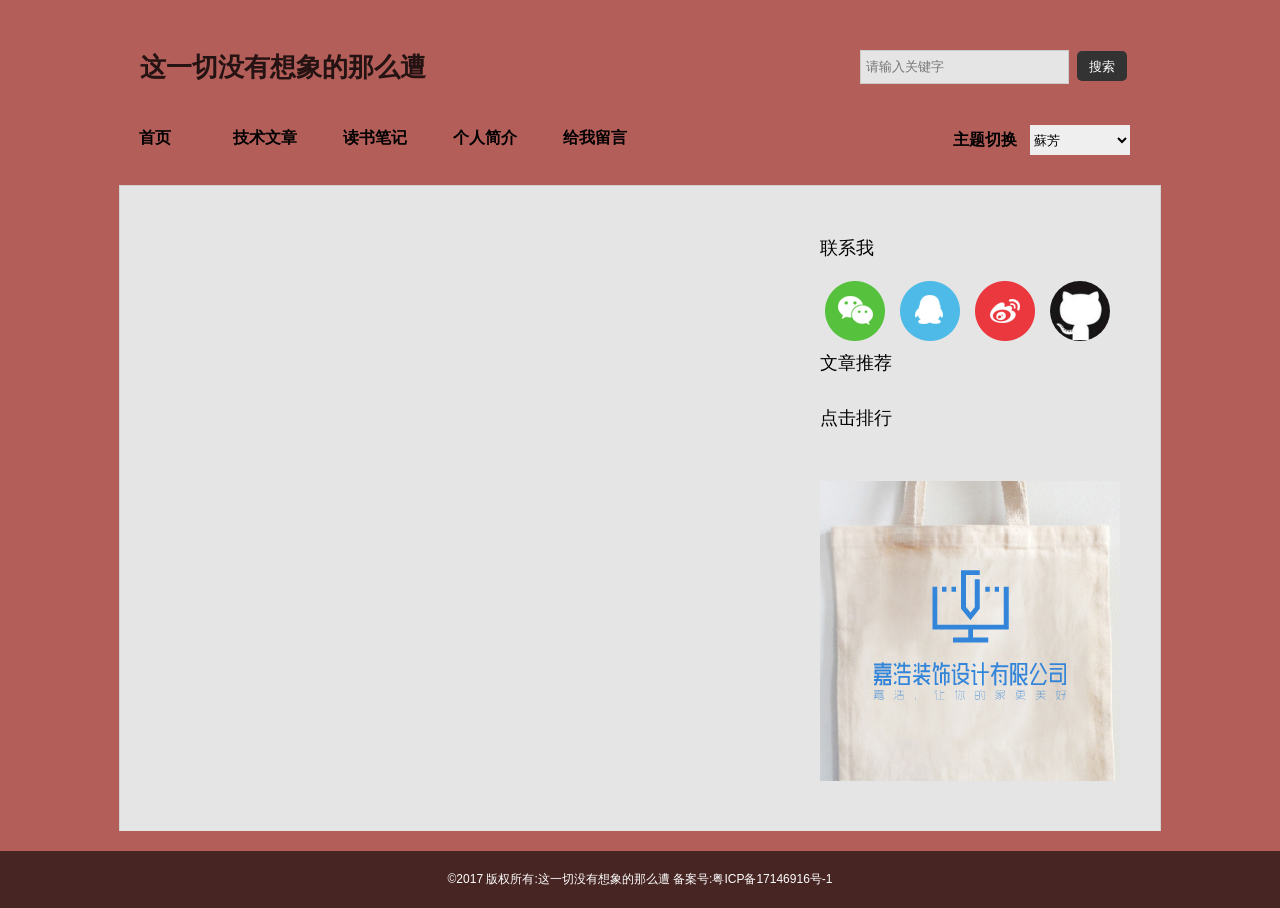
<file: index.html>
<!DOCTYPE html>
<html>
	<head>
		<meta charset="UTF-8">
		<title>Blog</title>
		<link rel="stylesheet" type="text/css" href="css/reset.css"/>
		<link rel="stylesheet" type="text/css" href="css/base.css"/>
		<link rel="stylesheet" type="text/css" href="css/index.css"/>
		<script type="text/javascript" src="js/jquery-3.2.1.js"></script>
		<script src="js/paging.js"></script>
	</head>
	<body>
	  <!--容器-->
	  <div id="wrapper">
	    <!--头部-->
	    <header>
	      <div class="top">
	        <div class="logo fl">这一切没有想象的那么遭</div>
	        <!--搜索框-->
	        <div class="search fr">
	        	<form action="#" method="post" id="search-form">
	        		<input type="text" id="keyword" class="input" placeholder="请输入关键字"/>
	        		<input type="submit" class="submit" value="搜索"/>
	        	</form>
	        </div>
	        <!--清除浮动-->
	        <div class="clear"></div>
	        <!--导航-->
	        <nav>
	          <div class="nav">
	          	<ul class="menu">
	          		<li><a href="javascript:;" onclick="chgPage('home')">首页</a></li>
                <li><a href="javascript:;" onclick="chgPage('article')">技术文章</a></li>
                <li><a href="javascript:;" onclick="chgPage('note')">读书笔记</a></li>
                <li><a href="javascript:;" onclick="chgPage('about')">个人简介</a></li>
                <li><a href="javascript:;" onclick="chgPage('message')">给我留言</a></li>
	          	</ul>
	          	<div class="theme fr">
	          	  <span id="theme-span">主题切换</span>
                <select id="sel">
                  <option value="0">蘇芳</option>
                  <option value="1">枯草</option>
                  <option value="2">石竹</option>
                  <option value="3">錆青磁</option>
                  <option value="4">鳩羽紫</option>
                  <option value="5">遠洲鼠</option>
                  <option value="6">柳煤竹茶</option>
                  <option value="7">落栗</option>
                </select>
              </div>
	          </div>
	        </nav>
	      </div>
	    </header>
	    <!--主体内容-->
	    <section id="content">
	    </section>
	    <!--页底-->
	    <footer>
        <div class="copyright">
          <p>&copy;2017 版权所有:这一切没有想象的那么遭 备案号:粤ICP备17146916号-1</p>
        </div>
      </footer>
		</div>
		<script src="js/index.js"></script>
	</body>
</html>
</file>
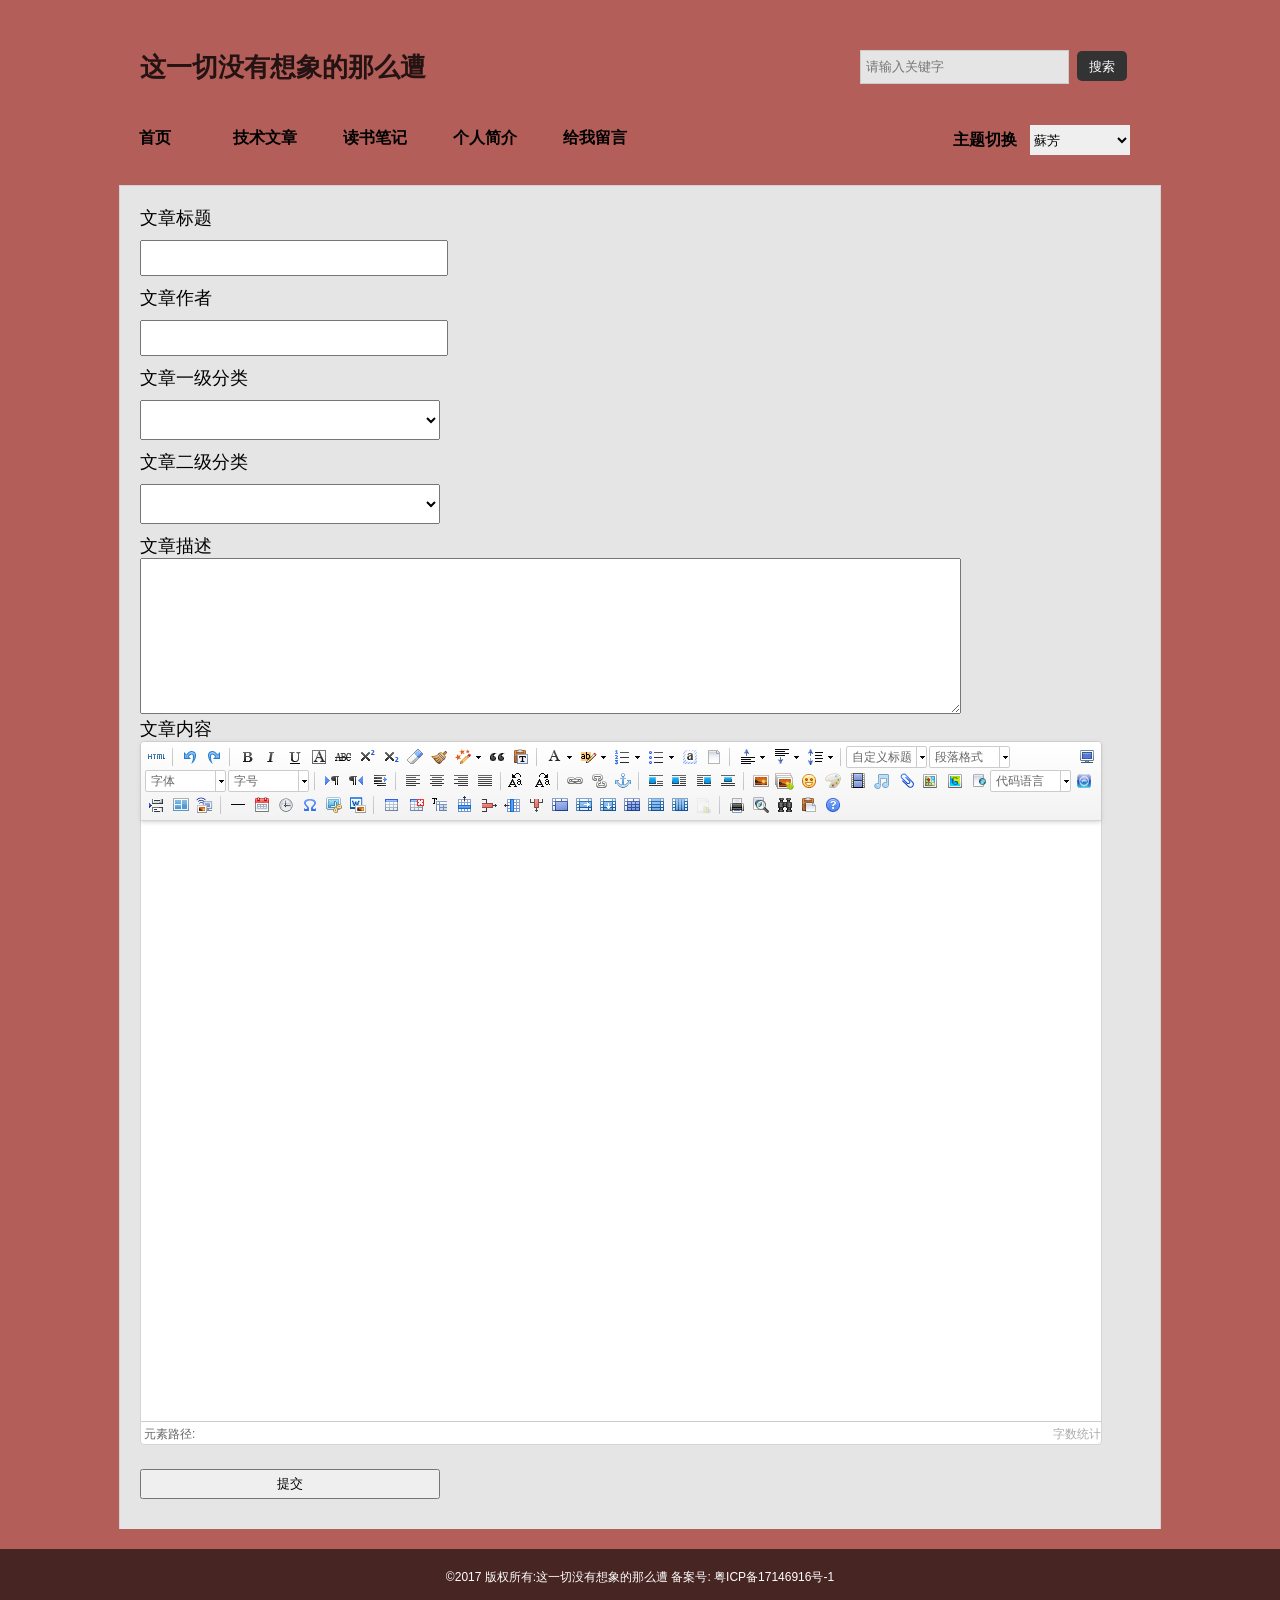
<file: blog.html>
<!DOCTYPE html>
<html>
	<head>
		<meta charset="UTF-8">
		<title>Blog</title>
		<link rel="stylesheet" type="text/css" href="css/reset.css"/>
		<link rel="stylesheet" type="text/css" href="css/base.css"/>
		<link rel="stylesheet" type="text/css" href="css/index.css"/>
		<script type="text/javascript" src="js/jquery-3.2.1.js"></script>
		<style>
			#content>form>h2 {
				color: black;
			}
			#content>form>input {
				width: 300px;
				height: 30px;
				margin: 10px 0;
			}
		</style>
	</head>
	<body>
	  <!--容器-->
	  <div id="wrapper">
	    <!--头部-->
	    <header>
	      <div class="top">
	        <div class="logo fl">这一切没有想象的那么遭</div>
	        <!--搜索框-->
	        <div class="search fr">
	        	<form action="#" method="post" id="search-form">
	        		<input type="text" id="keyword" class="input" placeholder="请输入关键字"/>
	        		<input type="submit" class="submit" value="搜索"/>
	        	</form>
	        </div>
	        <!--清除浮动-->
	        <div class="clear"></div>
	        <!--导航-->
	        <nav>
	          <div class="nav">
	          	<ul class="menu">
	          		<li><a href="javascript:;" onclick="chgPage('home')">首页</a></li>
                <li><a href="javascript:;" onclick="chgPage('article')">技术文章</a></li>
                <li><a href="javascript:;" onclick="chgPage('note')">读书笔记</a></li>
                <li><a href="javascript:;" onclick="chgPage('about')">个人简介</a></li>
                <li><a href="javascript:;" onclick="chgPage('message')">给我留言</a></li>
	          	</ul>
	          	<div class="theme fr">
	          	  <span id="theme-span">主题切换</span>
                <select id="sel">
                  <option value="0">蘇芳</option>
                  <option value="1">枯草</option>
                  <option value="2">石竹</option>
                  <option value="3">錆青磁</option>
                  <option value="4">鳩羽紫</option>
                  <option value="5">遠洲鼠</option>
                  <option value="6">柳煤竹茶</option>
                  <option value="7">落栗</option>
                </select>
              </div>
	          </div>
	        </nav>
	      </div>
	    </header>
	    <!--主体内容-->
	    <section id="content">
				<form action="#" method="post">
            <h2>文章标题</h2><input type="text" id="title" name="title"><span class="title"></span><br/>
            <h2>文章作者</h2><input type="text" id="author" name="author"><span class="author"></span><br/>
						<h2>文章一级分类</h2>
						<select name="type" id="type1" style="width: 300px;height: 40px;margin: 10px 0;">
						</select>
						<br/>
						<h2>文章二级分类</h2>
						<select name="type" id="type2" style="width: 300px;height: 40px;margin: 10px 0;">
						</select>
						<h2>文章描述</h2>
						<textarea id="des" rows='10' cols='100' name="des"></textarea><br/>
						<span class="des"></span>
						<h2>文章内容</h2>
            <script id="container" name="content" type="text/plain"></script>
            <!-- 配置文件 -->
            <script type="text/javascript" src="ueditor.config.js"></script>
            <!-- 编辑器源码文件 -->
            <script type="text/javascript" src="ueditor.all.js"></script>
            <!-- 实例化编辑器 -->
            <script type="text/javascript">
                var ue = UE.getEditor('container',{
                    autoHeightEnabled: true,
                    autoFloatEnabled: true,
										initialFrameHeight:600,
										initialFrameWidth:960
								});
						</script>
						<span class="content"></span><br/>
						<input type="button" id="btn" value="提交"/>
					</form>
	    </section>
	    <!--页底-->
	    
	  <footer>
        <div class="copyright">
          <p>&copy;2017 版权所有:这一切没有想象的那么遭 备案号: 粤ICP备17146916号-1</p>
        </div>
      </footer>
		</div>
		<script src="js/blog.js"></script>
	</body>

</html>
</file>
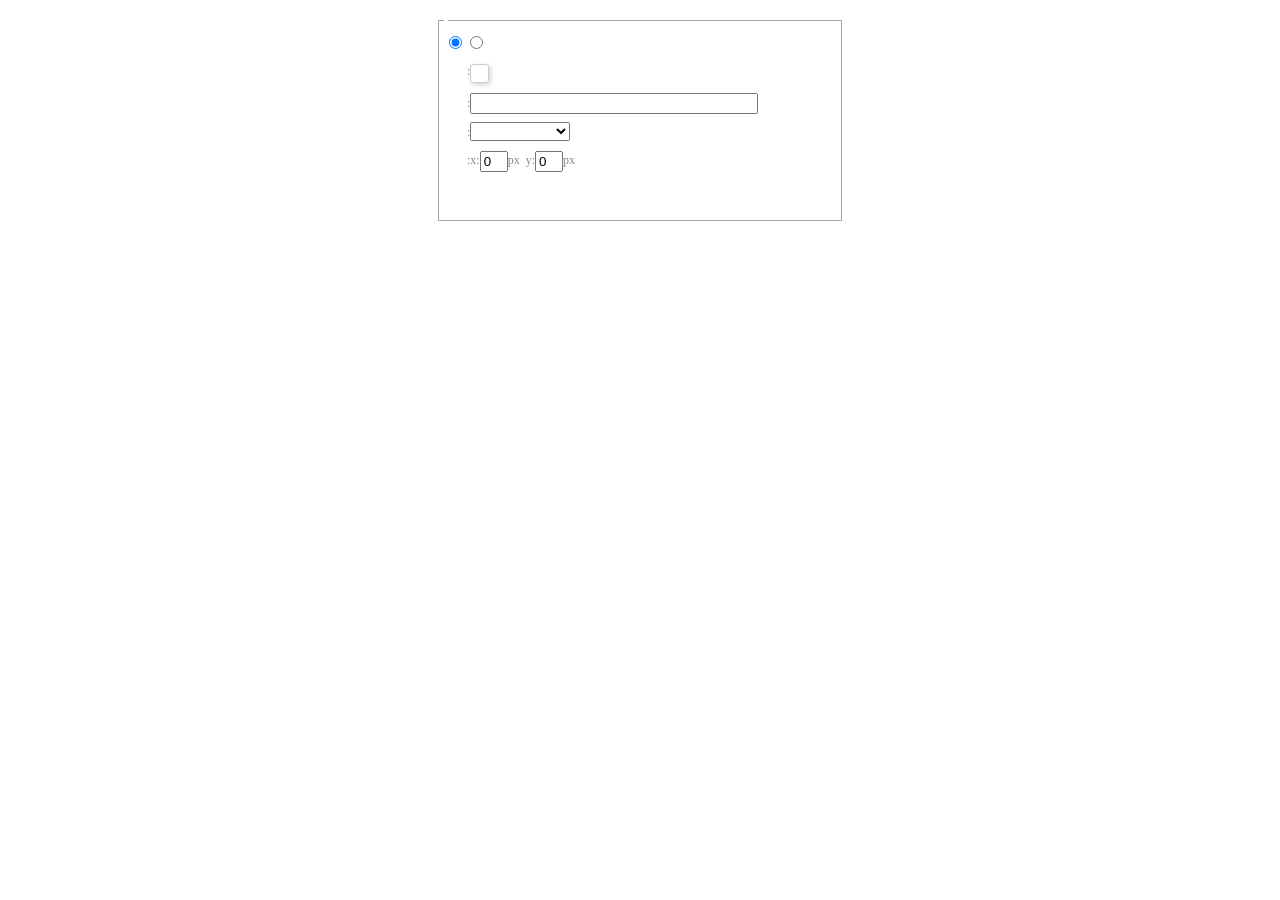
<file: dialogs/background/background.html>
<!DOCTYPE HTML>
<html>
<head>
    <meta http-equiv="Content-Type" content="text/html;charset=utf-8"/>
    <script type="text/javascript" src="../internal.js"></script>
    <link rel="stylesheet" type="text/css" href="background.css">
</head>
<body>
    <div id="bg_container" class="wrapper">
        <div id="tabHeads" class="tabhead">
            <span class="focus" data-content-id="normal"><var id="lang_background_normal"></var></span>
            <span class="" data-content-id="imgManager"><var id="lang_background_local"></var></span>
        </div>
        <div id="tabBodys" class="tabbody">
            <div id="normal" class="panel focus">
                <fieldset class="bgarea">
                    <legend><var id="lang_background_set"></var></legend>
                    <div class="content">
                        <div>
                            <label><input id="nocolorRadio" class="iptradio" type="radio" name="t" value="none" checked="checked"><var id="lang_background_none"></var></label>
                            <label><input id="coloredRadio" class="iptradio" type="radio" name="t" value="color"><var id="lang_background_colored"></var></label>
                        </div>
                        <div class="wrapcolor pl">
                            <div class="color">
                                <var id="lang_background_color"></var>:
                            </div>
                            <div id="colorPicker"></div>
                            <div class="clear"></div>
                        </div>
                        <div class="wrapcolor pl">
                            <label><var id="lang_background_netimg"></var>:</label><input class="txt" type="text" id="url">
                        </div>
                        <div id="alignment" class="alignment">
                            <var id="lang_background_align"></var>:<select id="repeatType">
                                <option value="center"></option>
                                <option value="repeat-x"></option>
                                <option value="repeat-y"></option>
                                <option value="repeat"></option>
                                <option value="self"></option>
                            </select>
                        </div>
                        <div id="custom" >
                            <var id="lang_background_position"></var>:x:<input type="text" size="1" id="x" maxlength="4" value="0">px&nbsp;&nbsp;y:<input type="text" size="1" id="y" maxlength="4" value="0">px
                        </div>
                    </div>
                </fieldset>

            </div>
            <div id="imgManager" class="panel">
                <div id="imageList" style=""></div>
            </div>
        </div>
    </div>
    <script type="text/javascript" src="background.js"></script>
</body>
</html>
</file>
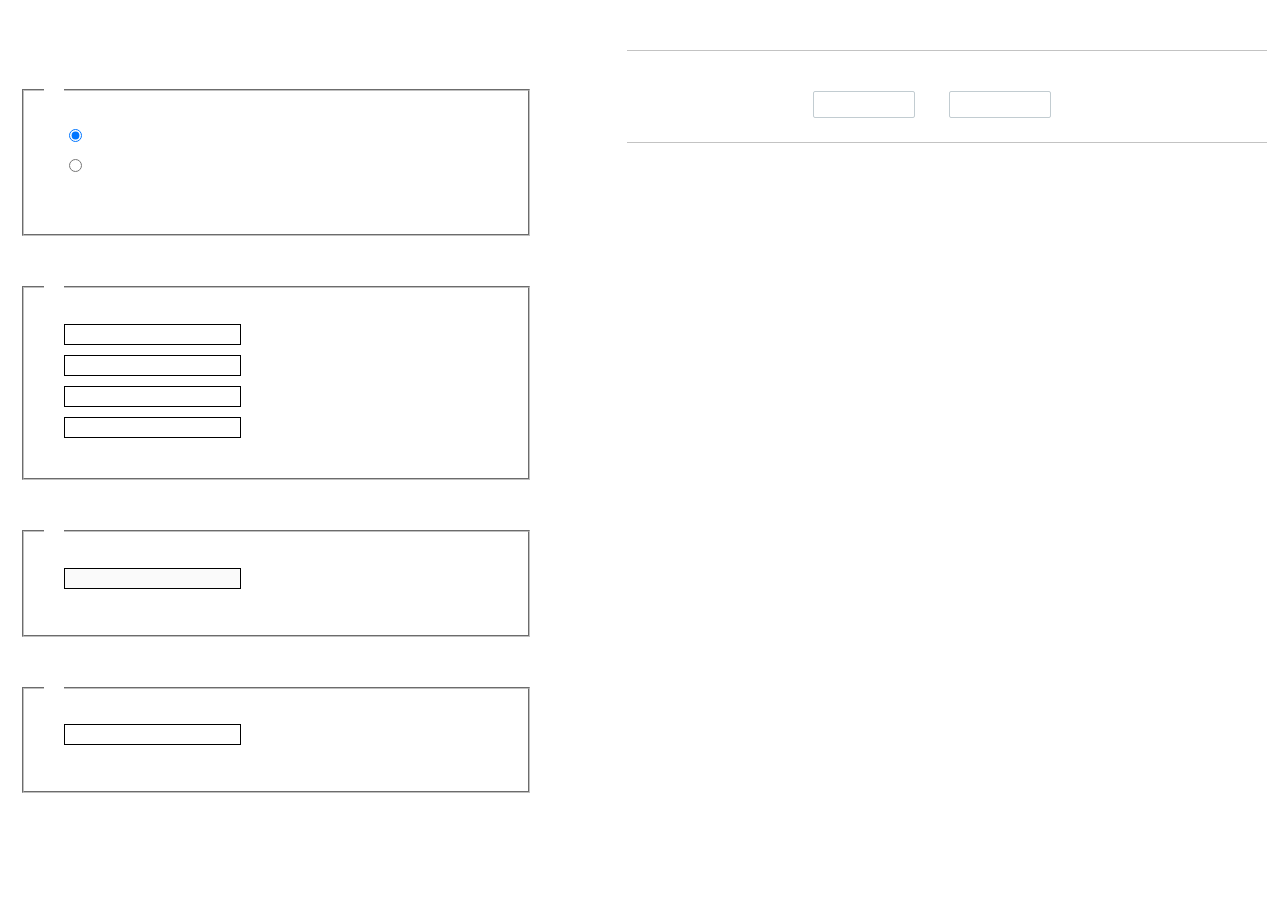
<file: dialogs/charts/charts.html>
<!DOCTYPE html>
<html>
    <head>
        <title>chart</title>
        <meta chartset="utf-8">
        <link rel="stylesheet" type="text/css" href="charts.css">
        <script type="text/javascript" src="../internal.js"></script>
    </head>
    <body>
        <div class="main">
            <div class="table-view">
                <h3><var id="lang_data_source"></var></h3>
                <div id="tableContainer" class="table-container"></div>
                <h3><var id="lang_chart_format"></var></h3>
                <form name="data-form">
                    <div class="charts-format">
                        <fieldset>
                            <legend><var id="lang_data_align"></var></legend>
                            <div class="format-item-container">
                                <label>
                                    <input type="radio" class="format-ctrl not-pie-item" name="charts-format" value="1" checked="checked">
                                    <var id="lang_chart_align_same"></var>
                                </label>
                                <label>
                                    <input type="radio" class="format-ctrl not-pie-item" name="charts-format" value="-1">
                                    <var id="lang_chart_align_reverse"></var>
                                </label>
                                <br>
                            </div>
                        </fieldset>
                        <fieldset>
                            <legend><var id="lang_chart_title"></var></legend>
                            <div class="format-item-container">
                                <label>
                                    <var id="lang_chart_main_title"></var><input type="text" name="title" class="data-item">
                                </label>
                                <label>
                                    <var id="lang_chart_sub_title"></var><input type="text" name="sub-title" class="data-item not-pie-item">
                                </label>
                                <label>
                                    <var id="lang_chart_x_title"></var><input type="text" name="x-title" class="data-item not-pie-item">
                                </label>
                                <label>
                                    <var id="lang_chart_y_title"></var><input type="text" name="y-title" class="data-item not-pie-item">
                                </label>
                            </div>
                        </fieldset>
                        <fieldset>
                            <legend><var id="lang_chart_tip"></var></legend>
                            <div class="format-item-container">
                                <label>
                                    <var id="lang_cahrt_tip_prefix"></var>
                                    <input type="text" id="tipInput" name="tip" class="data-item" disabled="disabled">
                                </label>
                                <p><var id="lang_cahrt_tip_description"></var></p>
                            </div>
                        </fieldset>
                        <fieldset>
                            <legend><var id="lang_chart_data_unit"></var></legend>
                            <div class="format-item-container">
                                <label><var id="lang_chart_data_unit_title"></var><input type="text" name="unit" class="data-item"></label>
                                <p><var id="lang_chart_data_unit_description"></var></p>
                            </div>
                        </fieldset>
                    </div>
                </form>
            </div>
            <div class="charts-view">
                <div id="chartsContainer" class="charts-container"></div>
                <div id="chartsType" class="charts-type">
                    <h3><var id="lang_chart_type"></var></h3>
                    <div class="scroll-view">
                        <div class="scroll-container">
                            <div id="scrollBed" class="scroll-bed"></div>
                        </div>
                        <div id="buttonContainer" class="button-container">
                            <a href="#" data-title="prev"><var id="lang_prev_btn"></var></a>
                            <a href="#" data-title="next"><var id="lang_next_btn"></var></a>
                        </div>
                    </div>
                </div>
            </div>
        </div>
        <script src="../../third-party/jquery-1.10.2.min.js"></script>
        <script src="../../third-party/highcharts/highcharts.js"></script>
        <script src="chart.config.js"></script>
        <script src="charts.js"></script>
    </body>
</html>
</file>
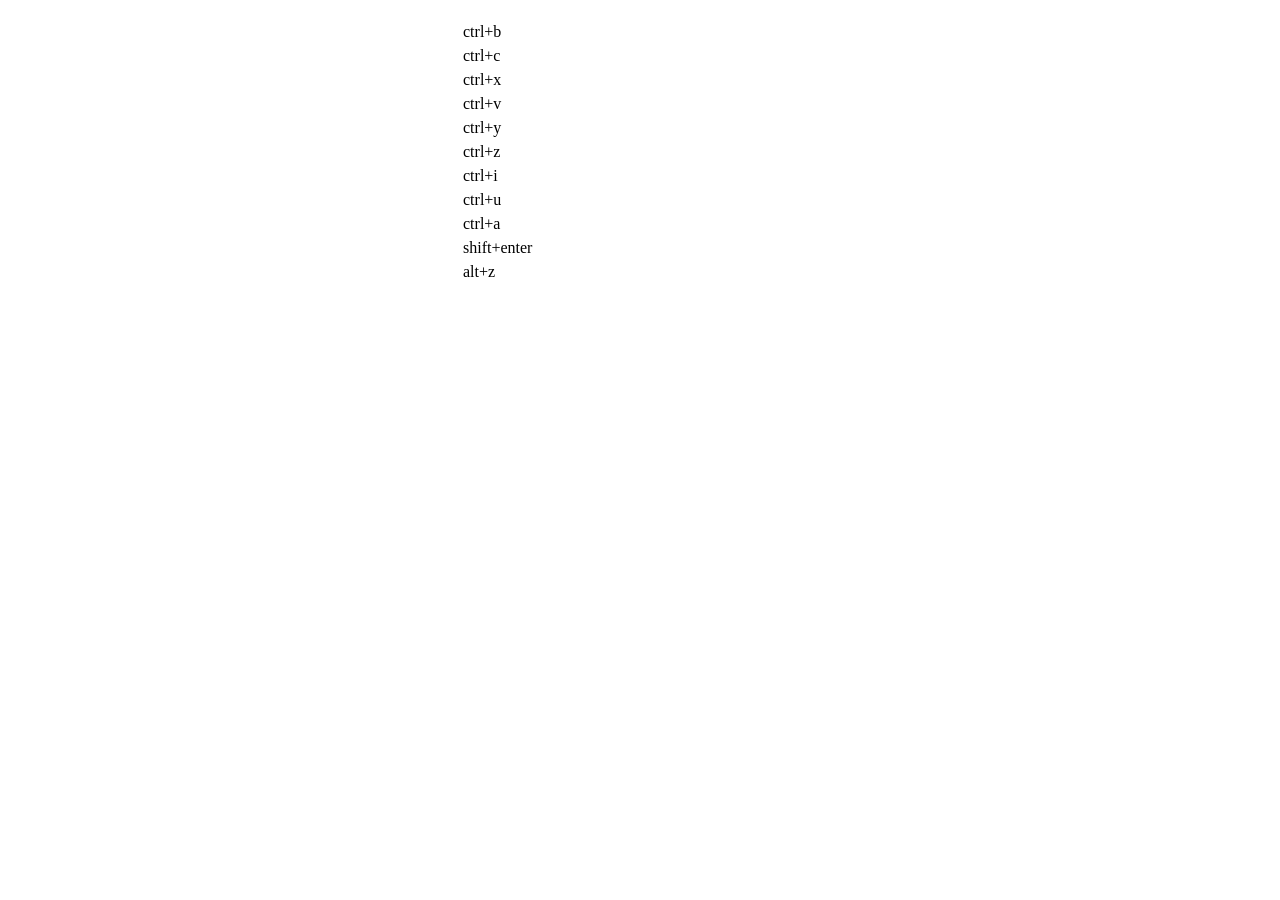
<file: dialogs/help/help.html>
<!DOCTYPE HTML PUBLIC "-//W3C//DTD HTML 4.01 Transitional//EN"
        "http://www.w3.org/TR/html4/loose.dtd">
<html>
<head>
    <title>帮助</title>
    <meta content="text/html; charset=utf-8" http-equiv="Content-Type"/>
    <script type="text/javascript" src="../internal.js"></script>
    <link rel="stylesheet" type="text/css" href="help.css">
</head>
<body>
<div class="wrapper" id="helptab">
    <div id="tabHeads" class="tabhead">
        <span class="focus" tabsrc="about"><var id="lang_input_about"></var></span>
        <span tabsrc="shortcuts"><var id="lang_input_shortcuts"></var></span>
    </div>
    <div id="tabBodys" class="tabbody">
        <div id="about" class="panel">
            <h1>UEditor</h1>
            <p id="version"></p>
            <p><var id="lang_input_introduction"></var></p>
        </div>
        <div id="shortcuts" class="panel">
            <table>
                <thead>
                <tr>
                    <td><var id="lang_Txt_shortcuts"></var></td>
                    <td><var id="lang_Txt_func"></var></td>
                </tr>
                </thead>
                <tbody>
                <tr>
                    <td>ctrl+b</td>
                    <td><var id="lang_Txt_bold"></var></td>
                </tr>
                <tr>
                    <td>ctrl+c</td>
                    <td><var id="lang_Txt_copy"></var></td>
                </tr>
                <tr>
                    <td>ctrl+x</td>
                    <td><var id="lang_Txt_cut"></var></td>
                </tr>
                <tr>
                    <td>ctrl+v</td>
                    <td><var id="lang_Txt_Paste"></var></td>
                </tr>
                <tr>
                    <td>ctrl+y</td>
                    <td><var id="lang_Txt_undo"></var></td>
                </tr>
                <tr>
                    <td>ctrl+z</td>
                    <td><var id="lang_Txt_redo"></var></td>
                </tr>
                <tr>
                    <td>ctrl+i</td>
                    <td><var id="lang_Txt_italic"></var></td>
                </tr>
                <tr>
                    <td>ctrl+u</td>
                    <td><var id="lang_Txt_underline"></var></td>
                </tr>
                <tr>
                    <td>ctrl+a</td>
                    <td><var id="lang_Txt_selectAll"></var></td>
                </tr>
                <tr>
                    <td>shift+enter</td>
                    <td><var id="lang_Txt_visualEnter"></var></td>
                </tr>
                <tr>
                    <td>alt+z</td>
                    <td><var id="lang_Txt_fullscreen"></var></td>
                </tr>
                </tbody>
            </table>
        </div>
    </div>
</div>
<script type="text/javascript" src="help.js"></script>
</body>
</html>
</file>
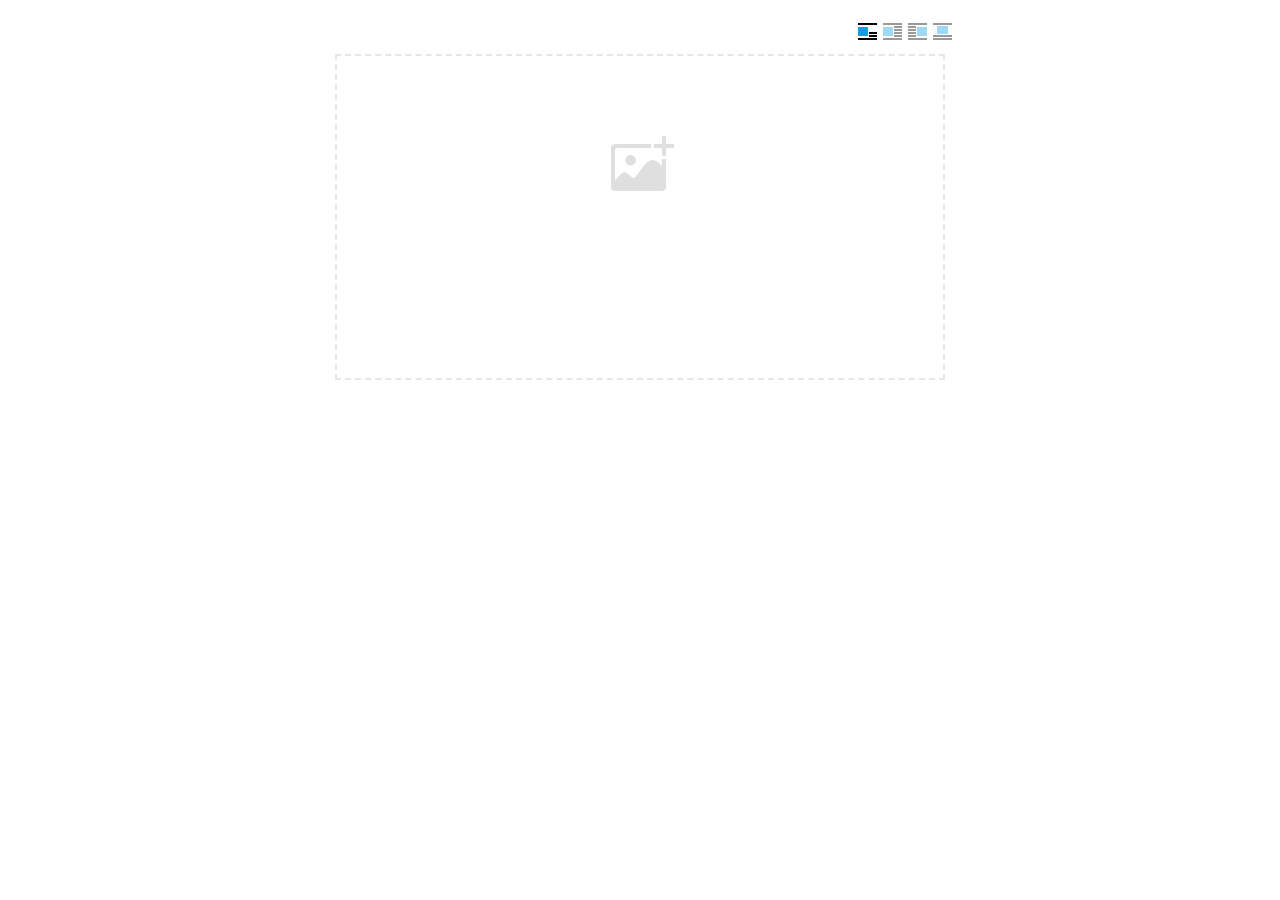
<file: dialogs/image/image.html>
<!doctype html>
<html>
<head>
    <meta charset="UTF-8">
    <title>ueditor图片对话框</title>
    <script type="text/javascript" src="../internal.js"></script>

    <!-- jquery -->
    <script type="text/javascript" src="../../third-party/jquery-1.10.2.min.js"></script>

    <!-- webuploader -->
    <script src="../../third-party/webuploader/webuploader.min.js"></script>
    <link rel="stylesheet" type="text/css" href="../../third-party/webuploader/webuploader.css">

    <!-- image dialog -->
    <link rel="stylesheet" href="image.css" type="text/css" />
</head>
<body>

    <div class="wrapper">
        <div id="tabhead" class="tabhead">
            <span class="tab" data-content-id="remote"><var id="lang_tab_remote"></var></span>
            <span class="tab focus" data-content-id="upload"><var id="lang_tab_upload"></var></span>
            <span class="tab" data-content-id="online"><var id="lang_tab_online"></var></span>
            <span class="tab" data-content-id="search"><var id="lang_tab_search"></var></span>
        </div>
        <div class="alignBar">
            <label class="algnLabel"><var id="lang_input_align"></var></label>
                    <span id="alignIcon">
                        <span id="noneAlign" class="none-align focus" data-align="none"></span>
                        <span id="leftAlign" class="left-align" data-align="left"></span>
                        <span id="rightAlign" class="right-align" data-align="right"></span>
                        <span id="centerAlign" class="center-align" data-align="center"></span>
                    </span>
            <input id="align" name="align" type="hidden" value="none"/>
        </div>
        <div id="tabbody" class="tabbody">

            <!-- 远程图片 -->
            <div id="remote" class="panel">
                <div class="top">
                    <div class="row">
                        <label for="url"><var id="lang_input_url"></var></label>
                        <span><input class="text" id="url" type="text"/></span>
                    </div>
                </div>
                <div class="left">
                    <div class="row">
                        <label><var id="lang_input_size"></var></label>
                        <span><var id="lang_input_width">&nbsp;&nbsp;</var><input class="text" type="text" id="width"/>px </span>
                        <span><var id="lang_input_height">&nbsp;&nbsp;</var><input class="text" type="text" id="height"/>px </span>
                        <span><input id="lock" type="checkbox" disabled="disabled"><span id="lockicon"></span></span>
                    </div>
                    <div class="row">
                        <label><var id="lang_input_border"></var></label>
                        <span><input class="text" type="text" id="border"/>px </span>
                    </div>
                    <div class="row">
                        <label><var id="lang_input_vhspace"></var></label>
                        <span><input class="text" type="text" id="vhSpace"/>px </span>
                    </div>
                    <div class="row">
                        <label><var id="lang_input_title"></var></label>
                        <span><input class="text" type="text" id="title"/></span>
                    </div>
                </div>
                <div class="right"><div id="preview"></div></div>
            </div>

            <!-- 上传图片 -->
            <div id="upload" class="panel focus">
                <div id="queueList" class="queueList">
                    <div class="statusBar element-invisible">
                        <div class="progress">
                            <span class="text">0%</span>
                            <span class="percentage"></span>
                        </div><div class="info"></div>
                        <div class="btns">
                            <div id="filePickerBtn"></div>
                            <div class="uploadBtn"><var id="lang_start_upload"></var></div>
                        </div>
                    </div>
                    <div id="dndArea" class="placeholder">
                        <div class="filePickerContainer">
                            <div id="filePickerReady"></div>
                        </div>
                    </div>
                    <ul class="filelist element-invisible">
                        <li id="filePickerBlock" class="filePickerBlock"></li>
                    </ul>
                </div>
            </div>

            <!-- 在线图片 -->
            <div id="online" class="panel">
                <div id="imageList"><var id="lang_imgLoading"></var></div>
            </div>

            <!-- 搜索图片 -->
            <div id="search" class="panel">
                <div class="searchBar">
                    <input id="searchTxt" class="searchTxt text" type="text" />
                    <select id="searchType" class="searchType">
                        <option value="&s=4&z=0"></option>
                        <option value="&s=1&z=19"></option>
                        <option value="&s=2&z=0"></option>
                        <option value="&s=3&z=0"></option>
                    </select>
                    <input id="searchReset" type="button"  />
                    <input id="searchBtn" type="button"  />
                </div>
                <div id="searchList" class="searchList"><ul id="searchListUl"></ul></div>
            </div>

        </div>
    </div>
    <script type="text/javascript" src="image.js"></script>

</body>
</html>
</file>
<file: css/base.css>
@charset "utf-8";

/*主题背景颜色*/


/**
 *蘇芳    #b35e59
 *枯草  #ddc468 #edd094
 *石竹    #f1c4be
 *錆青磁   #b8d3ca
 *鳩羽紫   #8a7e94
 *遠洲鼠  #d4bb9c
 *柳煤竹茶  #a7ab86
 *落栗    #93816d
 * */

body {
  color: #666;
  font-size: 12px;
  background: #b35e59;
}

a {
  color: #000;
}

img {
  border: 0;
  display: block;
}

.clear {
  clear: both;
}

.fl {
  float: left;
}

.fr {
  float: right;
}

header {
  width: 100%;
}


/*header*/

.top {
  width: 1000px;
  margin: auto;
}

.logo {
  padding: 50px 0 20px 0;
  font-size: 26px;
  font-weight: bold;
  color: rgba(0, 0, 0, 0.8);
}


/*搜索框*/

.search {
  width: 280px;
  margin: 50px 0 0 0;
}

.input {
  padding-left: 5px;
  border: 1px solid #ccc;
  width: 200px;
  height: 30px;
  line-height: 30px;
  background-color: #e5e5e5;
}

.submit {
  background-color: #333;
  color: #fff;
  margin-left: 5px;
  width: 50px;
  border: none;
  cursor: pointer;
  height: 30px;
  line-height: 30px;
  border-radius: 5px;
}



/*导航栏*/

nav {
  margin: 0 0 15px 0;
}

.nav {
  height: 65px;
}

.menu {
  position: relative;
  padding-top: 10px;
}

.menu li {
  float: left;
  width: 110px;
  text-align: center;
  position: relative;
  line-height: 45px;
}

.menu li:first-child {
  margin-left: -40px;
}

.menu li a {
  display: block;
  color: #000;
  font-size: 16px;
  font-weight: bold;
  transition: color .5s;
}

.menu li a:hover {
  color: #fff;
}

.theme>select {
  width: 100px;
  height: 30px;
  border: 0;
  margin: 10px;
}

#theme-span {
  font-size: 16px;
  font-weight: bold;
  color: #000;
}


/*主要内容*/

#content {
  width: 1000px;
  margin: auto;
  background: #e5e5e5;
  border-left: 1px solid #d2d2d2;
  border-right: 1px solid #d2d2d2;
  border-top: 1px solid #d2d2d2;
  overflow: hidden;
  padding: 20px;
  /* box-sizing: border-box; */
}

#content img {
  max-width: 800px;
  max-height: 400px;
}
/*footer*/

footer {
  clear: both;
  padding: 20px 0;
  color: #fff;
  margin: 20px 0 0 0;
  background: rgba(0, 0, 0, 0.6);
}

.copyright {
  width: 1000px;
  margin: auto;
  overflow: hidden;
}

.copyright>p {
  text-align: center;
}


/*article页面样式*/

.main {
  overflow: hidden;
  width: 1000px;
  margin: auto;
  /*border: 1px solid black;*/
  background: #E8E8E8;
}

.main>.container>ul>li {
  display: block;
  margin: 20px;
  clear: both;
  height: 200px;
  /*border-bottom: 1px solid #000;*/
}

.artlist {
  width: 960px;
  margin-left: 20px;
}

.artlist>h2 {
  margin: 20px 0;
  font-size: 18px;
  font-weight: normal;
  padding: 5px 20px;
  color: #333;
  background: #ccc;
  margin-bottom: 10px;
}

.artlist>p {
  font-size: 16px;
  padding: 10px 0;
}
.container>ul>li{
  display: inline-block;
}
.artlist>span {
  float: right;
  margin-right: 20px;
  margin-top: 20px;
  font-size: 14px;
}

.top-header>p:first-child {
  color: #000;
  font-size: 24px;
  display: block;
  font-weight: bold;
  border-bottom: 2px solid;
  width: 960px;
  margin: 0 auto;
  padding: 10px 0;
}

.content>p {
  color: black;
  font-size: 16px;
  padding: 10px 20px;
}


/*留言*/

.main>form {
  display: block;
  padding: 10px;
}

.main>form>h3 {
  color: #000;
  font-size: 18px;
  padding: 10px;
}

.main>form>textarea {
  margin-left: 10px;
  background: #F5F5D5;
  border: 0;
}

.main>form>input {
  margin-left: 10px;
  height: 30px;
  width: 250px;
  background: #F5F5D5;
  border: 0;
}

.main>form>input[type='button'] {
  margin: 10px;
  width: 150px;
  font-size: 16px;
  cursor: pointer;
  background: #f5f5b9;
  border: 1px solid #ccc;
  border-radius: 3px;
}


.comment {
  margin: 20px;
  border-top: 1px solid #ccc;
  padding-top: 10px;
  color: #000;
}
.comment>h2 {
      background: #ccc;
    padding: 10px;
    font-size: 20px;
}

.comment>ul>li {
  border-bottom: 1px solid #ccc;
  padding: 5px 20px;
}
.comment>ul>li>h3, .comment>ul>li>p {
 margin:10px 0;
 font-size: 16px;
}
.comment>ul>li>h3~p {
  padding: 0 20px;
}
.comment>ul>li>p:last-child {
  text-align: end;
}

.page_div {
  margin-top: 20px;
  margin-bottom: 20px;
  font-size: 15px;
  font-family: "microsoft yahei";
  color: #666666;
  margin-right: 10px;
  padding-left: 20px;
  box-sizing: border-box;
  text-align: center;
}
/*
 * 页数按钮样式
 */

.page_div a {
  min-width: 30px;
  height: 28px;
  border: 1px solid #dce0e0!important;
  text-align: center;
  margin: 0 4px;
  cursor: pointer;
  line-height: 28px;
  color: #666666;
  font-size: 13px;
  display: inline-block;
  
}

#firstPage,
#lastPage {
  width: 50px;
  color: #0073A9;
  border: 1px solid #0073A9!important;
}

#prePage,
#nextPage {
  width: 70px;
  color: #0073A9;
  border: 1px solid #0073A9!important;
}

.page_div .current {
  background-color: #0073A9;
  border-color: #0073A9;
  color: #FFFFFF;
}

.totalPages {
  margin: 0 10px;
}

.totalPages span,
.totalSize span {
  color: #0073A9;
  margin: 0 5px;
}


.active {
  color: #e4393c;
  text-decoration: underline;
}
</file>
<file: css/index.css>
/*主要内容*/



.bloglist {
  width: 620px;
  overflow: hidden;
  margin-left: 20px;
  margin-bottom: 20px;
}
.bloglist>.blog {
  margin-bottom: 30px;
}
.blog h3 {
  margin: 20px 0 10px 0;
  color: #333;
  font-size: 16px;
}

.blog figure {
  float: left;
  width: 25%;
}

.blog figure img {
  padding: 4px;
  border: 1px solid #f4f2f2;
  width: 140px;
}

.blog>div {
  float: left;
  width: 100%;
  margin: 10px 0;
  line-height: 20px;
}

.blog>div>a.readmore {
  background: #333;
  color: #fff;
  padding: 5px 10px;
  float: right;
  /* margin: 40px 0 0 0; */
}

.date {
  width: 100%;
  height: 25px;
  overflow: hidden;
  clear: both;
  margin: 10px 0 0 0;
  display: inline-block;
  background: #f6f6f6 url(../img/time.jpg) 15px center no-repeat;
  line-height: 25px;
  color: #838383;
  padding-left: 25px;
}

.date span {
  margin: 0 10px;
}

.art-type {
  color: #41607d;
  text-decoration: underline;
}

.rightbox {
  width: 300px;
  margin: 20px 20px 0 0;
}


/*联系我模块*/

.head-title {
  height: 45px;
  color: #000;
  margin: 0 0 10px 0;
  line-height: 45px;
  font-size: 18px;
}
.contact-way{
  position: relative;
}
.contact-way>ul {
  width: 100%;
  overflow: hidden;
}

.contact-way>ul>li {
  width: 60px;
  margin: 0 10px 0 5px;
  float: left;
  
}


.contact-way>ul>li>a {
  color: #747f8c;
  width: 60px;
  color: #000;
  text-align: center;
  padding-top: 60px;
  float: inherit;
}
#wechat,#weibo,#qq {
  display: none;
}
.wechat, 
.weibo, 
.qq {background: url('../img/spritelogo.png');}
.wechat {background-position: -180px 0;}
.wechat:hover {background-position: -180px -60px;}
.weibo {background-position: -60px 0;}
.weibo:hover {background-position: -60px -60px;}
.qq {background-position: 0 0;}
.qq:hover {background-position: 0 -60px;}
#wechat>img,#qq>img,#weibo>img {
  width: 100px;
  height: 100px;  
  margin-left: -20px;
  padding-top: 10px;
  position: absolute;
  z-index: 9999;
  top: 60px;
}
#wechat>img {
  margin-left: 0;
  z-index: 9999;
  position: absolute;
  top: 60px;
  left: -10px;
}
.github {
  background: url('../img/github1.jpg');
  background-size: contain;
  border-radius: 50% 50%;
}
.github:hover{
  background: url('../img/github.jpg') -8px -10px;
  background-size: 130% 130%;
  border-radius: 50% 50%;
}


/*图文推荐模块*/

.recommend {
  width: 100%;
  clear: both;
  overflow: hidden;
}
.recommend-list>div{
  display: block;
  clear: both;
  margin-bottom: 10px;
  height: 60px;
}
.recommend-list>div>a>img {
  width: 80px;
  height: 60px;
  float: left;
  margin-right: 10px;
}

.rank {
  overflow: hidden;
}

.rank-list {
  margin: 10px 0;
}

.rank-list>li {
  height: 25px;
  font-size: 14px;
  clear: both;
  overflow: hidden;
  padding-left: 10px;
  line-height: 25px;
}

.rank-list>li>a {
  color: #333;
}

.rank-list>li:first-child>a,
.rank-list>li:nth-child(2)>a,
.rank-list>li:nth-child(3)>a{
  color: red;
  text-decoration: underline;
}

.ad {
  width: 300px;
  background: url('../img/bg_pack.jpg') -50px;
  overflow: hidden;
  background-size: cover;
  margin: 30px 0;
}

.ad>img {
  width: 300px;
}




/* 文章内容样式设置 */

.article-title {
  color: #000;
  font-size: 24px;
}
.article-info {
  margin: 10px 0;
}
.article-info>span {
  font-size: 12px;
  margin-right: 20px;
}
/* 技术文章读书笔记列表大小 */
.note-list>div {
  width: 940px;
  margin-left: 20px;
}
</file>
<file: dialogs/background/background.css>
.wrapper{ width: 424px;margin: 10px auto; zoom:1;position: relative}
.tabbody{height:225px;}
.tabbody .panel { position: absolute;width:100%; height:100%;background: #fff; display: none;}
.tabbody .focus { display: block;}

body{font-size: 12px;color: #888;overflow: hidden;}
input,label{vertical-align:middle}
.clear{clear: both;}
.pl{padding-left: 18px;padding-left: 23px\9;}

#imageList {width: 420px;height: 215px;margin-top: 10px;overflow: hidden;overflow-y: auto;}
#imageList div {float: left;width: 100px;height: 95px;margin: 5px 10px;}
#imageList img {cursor: pointer;border: 2px solid white;}

.bgarea{margin: 10px;padding: 5px;height: 84%;border: 1px solid #A8A297;}
.content div{margin: 10px 0 10px 5px;}
.content .iptradio{margin: 0px 5px 5px 0px;}
.txt{width:280px;}

.wrapcolor{height: 19px;}
div.color{float: left;margin: 0;}
#colorPicker{width: 17px;height: 17px;border: 1px solid #CCC;display: inline-block;border-radius: 3px;box-shadow: 2px 2px 5px #D3D6DA;margin: 0;float: left;}
div.alignment,#custom{margin-left: 23px;margin-left: 28px\9;}
#custom input{height: 15px;min-height: 15px;width:20px;}
#repeatType{width:100px;}


/* 图片管理样式 */
#imgManager {
    width: 100%;
    height: 225px;
}
#imgManager #imageList{
    width: 100%;
    overflow-x: hidden;
    overflow-y: auto;
}
#imgManager ul {
    display: block;
    list-style: none;
    margin: 0;
    padding: 0;
}
#imgManager li {
    float: left;
    display: block;
    list-style: none;
    padding: 0;
    width: 113px;
    height: 113px;
    margin: 9px 0 0 19px;
    background-color: #eee;
    overflow: hidden;
    cursor: pointer;
    position: relative;
}
#imgManager li.clearFloat {
    float: none;
    clear: both;
    display: block;
    width:0;
    height:0;
    margin: 0;
    padding: 0;
}
#imgManager li img {
    cursor: pointer;
}
#imgManager li .icon {
    cursor: pointer;
    width: 113px;
    height: 113px;
    position: absolute;
    top: 0;
    left: 0;
    z-index: 2;
    border: 0;
    background-repeat: no-repeat;
}
#imgManager li .icon:hover {
    width: 107px;
    height: 107px;
    border: 3px solid #1094fa;
}
#imgManager li.selected .icon {
    background-image: url(images/success.png);
    background-position: 75px 75px;
}
#imgManager li.selected .icon:hover {
    width: 107px;
    height: 107px;
    border: 3px solid #1094fa;
    background-position: 72px 72px;
}
</file>
<file: dialogs/charts/charts.css>
html, body {
    width: 100%;
    height: 100%;
    margin: 0;
    padding: 0;
    overflow-x: hidden;
}

.main {
    width: 100%;
    overflow: hidden;
}

.table-view {
    height: 100%;
    float: left;
    margin: 20px;
    width: 40%;
}

.table-view .table-container {
    width: 100%;
    margin-bottom: 50px;
    overflow: scroll;
}

.table-view th {
    padding: 5px 10px;
    background-color: #F7F7F7;
}

.table-view td {
    width: 50px;
    text-align: center;
    padding:0;
}

.table-container input {
    width: 40px;
    padding: 5px;
    border: none;
    outline: none;
}

.table-view caption {
    font-size: 18px;
    text-align: left;
}

.charts-view {
    /*margin-left: 49%!important;*/
    width: 50%;
    margin-left: 49%;
    height: 400px;
}

.charts-container {
    border-left: 1px solid #c3c3c3;
}

.charts-format fieldset {
    padding-left: 20px;
    margin-bottom: 50px;
}

.charts-format legend {
    padding-left: 10px;
    padding-right: 10px;
}

.format-item-container {
    padding: 20px;
}

.format-item-container label {
    display: block;
    margin: 10px 0;
}

.charts-format .data-item {
    border: 1px solid black;
    outline: none;
    padding: 2px 3px;
}

/* 图表类型 */

.charts-type {
    margin-top: 50px;
    height: 300px;
}

.scroll-view {
    border: 1px solid #c3c3c3;
    border-left: none;
    border-right: none;
    overflow: hidden;
}

.scroll-container {
    margin: 20px;
    width: 100%;
    overflow: hidden;
}

.scroll-bed {
    width: 10000px;
    _margin-top: 20px;
    -webkit-transition: margin-left .5s ease;
    -moz-transition: margin-left .5s ease;
    transition: margin-left .5s ease;
}

.view-box {
    display: inline-block;
    *display: inline;
    *zoom: 1;
    margin-right: 20px;
    border: 2px solid white;
    line-height: 0;
    overflow: hidden;
    cursor: pointer;
}

.view-box img {
    border: 1px solid #cecece;
}

.view-box.selected {
    border-color: #7274A7;
}

.button-container {
    margin-bottom: 20px;
    text-align: center;
}

.button-container a {
    display: inline-block;
    width: 100px;
    height: 25px;
    line-height: 25px;
    border: 1px solid #c2ccd1;
    margin-right: 30px;
    text-decoration: none;
    color: black;
    -webkit-border-radius: 2px;
    -moz-border-radius: 2px;
    border-radius: 2px;
}

.button-container a:HOVER {
    background: #fcfcfc;
}

.button-container a:ACTIVE {
    border-top-color: #c2ccd1;
    box-shadow:inset 0 5px 4px -4px rgba(49, 49, 64, 0.1);
}

.edui-charts-not-data {
    height: 100px;
    line-height: 100px;
    text-align: center;
}
</file>
<file: dialogs/help/help.css>
.wrapper{width: 370px;margin: 10px auto;zoom: 1;}
.tabbody{height: 360px;}
.tabbody .panel{width:100%;height: 360px;position: absolute;background: #fff;}
.tabbody .panel h1{font-size:26px;margin: 5px 0 0 5px;}
.tabbody .panel p{font-size:12px;margin: 5px 0 0 5px;}
.tabbody table{width:90%;line-height: 20px;margin: 5px 0 0 5px;;}
.tabbody table thead{font-weight: bold;line-height: 25px;}
</file>
<file: third-party/webuploader/webuploader.css>
.webuploader-container {
	position: relative;
}
.webuploader-element-invisible {
	position: absolute !important;
	clip: rect(1px 1px 1px 1px); /* IE6, IE7 */
    clip: rect(1px,1px,1px,1px);
}
.webuploader-pick {
	position: relative;
	display: inline-block;
	cursor: pointer;
	background: #00b7ee;
	padding: 10px 15px;
	color: #fff;
	text-align: center;
	border-radius: 3px;
	overflow: hidden;
}
.webuploader-pick-hover {
	background: #00a2d4;
}

.webuploader-pick-disable {
	opacity: 0.6;
	pointer-events:none;
}
</file>
<file: dialogs/image/image.css>
@charset "utf-8";
/* dialog样式 */
.wrapper {
    zoom: 1;
    width: 630px;
    *width: 626px;
    height: 380px;
    margin: 0 auto;
    padding: 10px;
    position: relative;
    font-family: sans-serif;
}

/*tab样式框大小*/
.tabhead {
    float:left;
}
.tabbody {
    width: 100%;
    height: 346px;
    position: relative;
    clear: both;
}

.tabbody .panel {
    position: absolute;
    width: 0;
    height: 0;
    background: #fff;
    overflow: hidden;
    display: none;
}

.tabbody .panel.focus {
    width: 100%;
    height: 346px;
    display: block;
}

/* 图片对齐方式 */
.alignBar{
    float:right;
    margin-top: 5px;
    position: relative;
}

.alignBar .algnLabel{
    float:left;
    height: 20px;
    line-height: 20px;
}

.alignBar #alignIcon{
    zoom:1;
    _display: inline;
    display: inline-block;
    position: relative;
}
.alignBar #alignIcon span{
    float: left;
    cursor: pointer;
    display: block;
    width: 19px;
    height: 17px;
    margin-right: 3px;
    margin-left: 3px;
    background-image: url(./images/alignicon.jpg);
}
.alignBar #alignIcon .none-align{
    background-position: 0 -18px;
}
.alignBar #alignIcon .left-align{
    background-position: -20px -18px;
}
.alignBar #alignIcon .right-align{
    background-position: -40px -18px;
}
.alignBar #alignIcon .center-align{
    background-position: -60px -18px;
}
.alignBar #alignIcon .none-align.focus{
    background-position: 0 0;
}
.alignBar #alignIcon .left-align.focus{
    background-position: -20px 0;
}
.alignBar #alignIcon .right-align.focus{
    background-position: -40px 0;
}
.alignBar #alignIcon .center-align.focus{
    background-position: -60px 0;
}




/* 远程图片样式 */
#remote {
    z-index: 200;
}

#remote .top{
    width: 100%;
    margin-top: 25px;
}
#remote .left{
    display: block;
    float: left;
    width: 300px;
    height:10px;
}
#remote .right{
    display: block;
    float: right;
    width: 300px;
    height:10px;
}
#remote .row{
    margin-left: 20px;
    clear: both;
    height: 40px;
}

#remote .row label{
    text-align: center;
    width: 50px;
    zoom:1;
    _display: inline;
    display:inline-block;
    vertical-align: middle;
}
#remote .row label.algnLabel{
    float: left;

}

#remote input.text{
    width: 150px;
    padding: 3px 6px;
    font-size: 14px;
    line-height: 1.42857143;
    color: #555;
    background-color: #fff;
    background-image: none;
    border: 1px solid #ccc;
    border-radius: 4px;
    -webkit-box-shadow: inset 0 1px 1px rgba(0, 0, 0, .075);
    box-shadow: inset 0 1px 1px rgba(0, 0, 0, .075);
    -webkit-transition: border-color ease-in-out .15s, box-shadow ease-in-out .15s;
    transition: border-color ease-in-out .15s, box-shadow ease-in-out .15s;
}
#remote input.text:focus {
    border-color: #66afe9;
    outline: 0;
    -webkit-box-shadow: inset 0 1px 1px rgba(0, 0, 0, .075), 0 0 8px rgba(102, 175, 233, .6);
    box-shadow: inset 0 1px 1px rgba(0, 0, 0, .075), 0 0 8px rgba(102, 175, 233, .6);
}
#remote #url{
    width: 500px;
    margin-bottom: 2px;
}
#remote #width,
#remote #height{
    width: 20px;
    margin-left: 2px;
    margin-right: 2px;
}
#remote #border,
#remote #vhSpace,
#remote #title{
    width: 180px;
    margin-right: 5px;
}
#remote #lock{
}
#remote #lockicon{
    zoom: 1;
    _display:inline;
    display: inline-block;
    width: 20px;
    height: 20px;
    background: url("../../themes/default/images/lock.gif") -13px -13px no-repeat;
    vertical-align: middle;
}
#remote #preview{
    clear: both;
    width: 260px;
    height: 240px;
    z-index: 9999;
    margin-top: 10px;
    background-color: #eee;
    overflow: hidden;
}

/* 上传图片 */
.tabbody #upload.panel {
    width: 0;
    height: 0;
    overflow: hidden;
    position: absolute !important;
    clip: rect(1px, 1px, 1px, 1px);
    background: #fff;
    display: block;
}

.tabbody #upload.panel.focus {
    width: 100%;
    height: 346px;
    display: block;
    clip: auto;
}

#upload .queueList {
    margin: 0;
    width: 100%;
    height: 100%;
    position: absolute;
    overflow: hidden;
}

#upload p {
    margin: 0;
}

.element-invisible {
    width: 0 !important;
    height: 0 !important;
    border: 0;
    padding: 0;
    margin: 0;
    overflow: hidden;
    position: absolute !important;
    clip: rect(1px, 1px, 1px, 1px);
}

#upload .placeholder {
    margin: 10px;
    border: 2px dashed #e6e6e6;
    *border: 0px dashed #e6e6e6;
    height: 172px;
    padding-top: 150px;
    text-align: center;
    background: url(./images/image.png) center 70px no-repeat;
    color: #cccccc;
    font-size: 18px;
    position: relative;
    top:0;
    *top: 10px;
}

#upload .placeholder .webuploader-pick {
    font-size: 18px;
    background: #00b7ee;
    border-radius: 3px;
    line-height: 44px;
    padding: 0 30px;
    *width: 120px;
    color: #fff;
    display: inline-block;
    margin: 0 auto 20px auto;
    cursor: pointer;
    box-shadow: 0 1px 1px rgba(0, 0, 0, 0.1);
}

#upload .placeholder .webuploader-pick-hover {
    background: #00a2d4;
}


#filePickerContainer {
    text-align: center;
}

#upload .placeholder .flashTip {
    color: #666666;
    font-size: 12px;
    position: absolute;
    width: 100%;
    text-align: center;
    bottom: 20px;
}

#upload .placeholder .flashTip a {
    color: #0785d1;
    text-decoration: none;
}

#upload .placeholder .flashTip a:hover {
    text-decoration: underline;
}

#upload .placeholder.webuploader-dnd-over {
    border-color: #999999;
}

#upload .filelist {
    list-style: none;
    margin: 0;
    padding: 0;
    overflow-x: hidden;
    overflow-y: auto;
    position: relative;
    height: 300px;
}

#upload .filelist:after {
    content: '';
    display: block;
    width: 0;
    height: 0;
    overflow: hidden;
    clear: both;
    position: relative;
}

#upload .filelist li {
    width: 113px;
    height: 113px;
    background: url(./images/bg.png);
    text-align: center;
    margin: 9px 0 0 9px;
    *margin: 6px 0 0 6px;
    position: relative;
    display: block;
    float: left;
    overflow: hidden;
    font-size: 12px;
}

#upload .filelist li p.log {
    position: relative;
    top: -45px;
}

#upload .filelist li p.title {
    position: absolute;
    top: 0;
    left: 0;
    width: 100%;
    overflow: hidden;
    white-space: nowrap;
    text-overflow: ellipsis;
    top: 5px;
    text-indent: 5px;
    text-align: left;
}

#upload .filelist li p.progress {
    position: absolute;
    width: 100%;
    bottom: 0;
    left: 0;
    height: 8px;
    overflow: hidden;
    z-index: 50;
    margin: 0;
    border-radius: 0;
    background: none;
    -webkit-box-shadow: 0 0 0;
}

#upload .filelist li p.progress span {
    display: none;
    overflow: hidden;
    width: 0;
    height: 100%;
    background: #1483d8 url(./images/progress.png) repeat-x;

    -webit-transition: width 200ms linear;
    -moz-transition: width 200ms linear;
    -o-transition: width 200ms linear;
    -ms-transition: width 200ms linear;
    transition: width 200ms linear;

    -webkit-animation: progressmove 2s linear infinite;
    -moz-animation: progressmove 2s linear infinite;
    -o-animation: progressmove 2s linear infinite;
    -ms-animation: progressmove 2s linear infinite;
    animation: progressmove 2s linear infinite;

    -webkit-transform: translateZ(0);
}

@-webkit-keyframes progressmove {
    0% {
        background-position: 0 0;
    }
    100% {
        background-position: 17px 0;
    }
}

@-moz-keyframes progressmove {
    0% {
        background-position: 0 0;
    }
    100% {
        background-position: 17px 0;
    }
}

@keyframes progressmove {
    0% {
        background-position: 0 0;
    }
    100% {
        background-position: 17px 0;
    }
}

#upload .filelist li p.imgWrap {
    position: relative;
    z-index: 2;
    line-height: 113px;
    vertical-align: middle;
    overflow: hidden;
    width: 113px;
    height: 113px;

    -webkit-transform-origin: 50% 50%;
    -moz-transform-origin: 50% 50%;
    -o-transform-origin: 50% 50%;
    -ms-transform-origin: 50% 50%;
    transform-origin: 50% 50%;

    -webit-transition: 200ms ease-out;
    -moz-transition: 200ms ease-out;
    -o-transition: 200ms ease-out;
    -ms-transition: 200ms ease-out;
    transition: 200ms ease-out;
}

#upload .filelist li img {
    width: 100%;
}

#upload .filelist li p.error {
    background: #f43838;
    color: #fff;
    position: absolute;
    bottom: 0;
    left: 0;
    height: 28px;
    line-height: 28px;
    width: 100%;
    z-index: 100;
    display:none;
}

#upload .filelist li .success {
    display: block;
    position: absolute;
    left: 0;
    bottom: 0;
    height: 40px;
    width: 100%;
    z-index: 200;
    background: url(./images/success.png) no-repeat right bottom;
    background: url(./images/success.gif) no-repeat right bottom \9;
}

#upload .filelist li.filePickerBlock {
    width: 113px;
    height: 113px;
    background: url(./images/image.png) no-repeat center 12px;
    border: 1px solid #eeeeee;
    border-radius: 0;
}
#upload .filelist li.filePickerBlock div.webuploader-pick  {
    width: 100%;
    height: 100%;
    margin: 0;
    padding: 0;
    opacity: 0;
    background: none;
    font-size: 0;
}

#upload .filelist div.file-panel {
    position: absolute;
    height: 0;
    filter: progid:DXImageTransform.Microsoft.gradient(GradientType=0, startColorstr='#80000000', endColorstr='#80000000') \0;
    background: rgba(0, 0, 0, 0.5);
    width: 100%;
    top: 0;
    left: 0;
    overflow: hidden;
    z-index: 300;
}

#upload .filelist div.file-panel span {
    width: 24px;
    height: 24px;
    display: inline;
    float: right;
    text-indent: -9999px;
    overflow: hidden;
    background: url(./images/icons.png) no-repeat;
    background: url(./images/icons.gif) no-repeat \9;
    margin: 5px 1px 1px;
    cursor: pointer;
    -webkit-tap-highlight-color: rgba(0,0,0,0);
    -webkit-user-select: none;
    -moz-user-select: none;
    -ms-user-select: none;
    user-select: none;
}

#upload .filelist div.file-panel span.rotateLeft {
    display:none;
    background-position: 0 -24px;
}

#upload .filelist div.file-panel span.rotateLeft:hover {
    background-position: 0 0;
}

#upload .filelist div.file-panel span.rotateRight {
    display:none;
    background-position: -24px -24px;
}

#upload .filelist div.file-panel span.rotateRight:hover {
    background-position: -24px 0;
}

#upload .filelist div.file-panel span.cancel {
    background-position: -48px -24px;
}

#upload .filelist div.file-panel span.cancel:hover {
    background-position: -48px 0;
}

#upload .statusBar {
    height: 45px;
    border-bottom: 1px solid #dadada;
    margin: 0 10px;
    padding: 0;
    line-height: 45px;
    vertical-align: middle;
    position: relative;
}

#upload .statusBar .progress {
    border: 1px solid #1483d8;
    width: 198px;
    background: #fff;
    height: 18px;
    position: absolute;
    top: 12px;
    display: none;
    text-align: center;
    line-height: 18px;
    color: #6dbfff;
    margin: 0 10px 0 0;
}
#upload .statusBar .progress span.percentage {
    width: 0;
    height: 100%;
    left: 0;
    top: 0;
    background: #1483d8;
    position: absolute;
}
#upload .statusBar .progress span.text {
    position: relative;
    z-index: 10;
}

#upload .statusBar .info {
    display: inline-block;
    font-size: 14px;
    color: #666666;
}

#upload .statusBar .btns {
    position: absolute;
    top: 7px;
    right: 0;
    line-height: 30px;
}

#filePickerBtn {
    display: inline-block;
    float: left;
}
#upload .statusBar .btns .webuploader-pick,
#upload .statusBar .btns .uploadBtn,
#upload .statusBar .btns .uploadBtn.state-uploading,
#upload .statusBar .btns .uploadBtn.state-paused {
    background: #ffffff;
    border: 1px solid #cfcfcf;
    color: #565656;
    padding: 0 18px;
    display: inline-block;
    border-radius: 3px;
    margin-left: 10px;
    cursor: pointer;
    font-size: 14px;
    float: left;
    -webkit-user-select: none;
    -moz-user-select: none;
    -ms-user-select: none;
    user-select: none;
}
#upload .statusBar .btns .webuploader-pick-hover,
#upload .statusBar .btns .uploadBtn:hover,
#upload .statusBar .btns .uploadBtn.state-uploading:hover,
#upload .statusBar .btns .uploadBtn.state-paused:hover {
    background: #f0f0f0;
}

#upload .statusBar .btns .uploadBtn,
#upload .statusBar .btns .uploadBtn.state-paused{
    background: #00b7ee;
    color: #fff;
    border-color: transparent;
}
#upload .statusBar .btns .uploadBtn:hover,
#upload .statusBar .btns .uploadBtn.state-paused:hover{
    background: #00a2d4;
}

#upload .statusBar .btns .uploadBtn.disabled {
    pointer-events: none;
    filter:alpha(opacity=60);
    -moz-opacity:0.6;
    -khtml-opacity: 0.6;
    opacity: 0.6;
}



/* 图片管理样式 */
#online {
    width: 100%;
    height: 336px;
    padding: 10px 0 0 0;
}
#online #imageList{
    width: 100%;
    height: 100%;
    overflow-x: hidden;
    overflow-y: auto;
    position: relative;
}
#online ul {
    display: block;
    list-style: none;
    margin: 0;
    padding: 0;
}
#online li {
    float: left;
    display: block;
    list-style: none;
    padding: 0;
    width: 113px;
    height: 113px;
    margin: 0 0 9px 9px;
    *margin: 0 0 6px 6px;
    background-color: #eee;
    overflow: hidden;
    cursor: pointer;
    position: relative;
}
#online li.clearFloat {
    float: none;
    clear: both;
    display: block;
    width:0;
    height:0;
    margin: 0;
    padding: 0;
}
#online li img {
    cursor: pointer;
}
#online li .icon {
    cursor: pointer;
    width: 113px;
    height: 113px;
    position: absolute;
    top: 0;
    left: 0;
    z-index: 2;
    border: 0;
    background-repeat: no-repeat;
}
#online li .icon:hover {
    width: 107px;
    height: 107px;
    border: 3px solid #1094fa;
}
#online li.selected .icon {
    background-image: url(images/success.png);
    background-image: url(images/success.gif)\9;
    background-position: 75px 75px;
}
#online li.selected .icon:hover {
    width: 107px;
    height: 107px;
    border: 3px solid #1094fa;
    background-position: 72px 72px;
}


/* 图片搜索样式 */
#search .searchBar {
    width: 100%;
    height: 30px;
    margin: 10px 0 5px 0;
    padding: 0;
}

#search input.text{
    width: 150px;
    padding: 3px 6px;
    font-size: 14px;
    line-height: 1.42857143;
    color: #555;
    background-color: #fff;
    background-image: none;
    border: 1px solid #ccc;
    border-radius: 4px;
    -webkit-box-shadow: inset 0 1px 1px rgba(0, 0, 0, .075);
    box-shadow: inset 0 1px 1px rgba(0, 0, 0, .075);
    -webkit-transition: border-color ease-in-out .15s, box-shadow ease-in-out .15s;
    transition: border-color ease-in-out .15s, box-shadow ease-in-out .15s;
}
#search input.text:focus {
    border-color: #66afe9;
    outline: 0;
    -webkit-box-shadow: inset 0 1px 1px rgba(0, 0, 0, .075), 0 0 8px rgba(102, 175, 233, .6);
    box-shadow: inset 0 1px 1px rgba(0, 0, 0, .075), 0 0 8px rgba(102, 175, 233, .6);
}
#search input.searchTxt {
    margin-left:5px;
    padding-left: 5px;
    background: #FFF;
    width: 300px;
    *width: 260px;
    height: 21px;
    line-height: 21px;
    float: left;
    dislay: block;
}

#search .searchType {
    width: 65px;
    height: 28px;
    padding:0;
    line-height: 28px;
    border: 1px solid #d7d7d7;
    border-radius: 0;
    vertical-align: top;
    margin-left: 5px;
    float: left;
    dislay: block;
}

#search #searchBtn,
#search #searchReset {
    display: inline-block;
    margin-bottom: 0;
    margin-right: 5px;
    padding: 4px 10px;
    font-weight: 400;
    text-align: center;
    vertical-align: middle;
    cursor: pointer;
    background-image: none;
    border: 1px solid transparent;
    white-space: nowrap;
    font-size: 14px;
    border-radius: 4px;
    -webkit-user-select: none;
    -moz-user-select: none;
    -ms-user-select: none;
    user-select: none;
    vertical-align: top;
    float: right;
}

#search #searchBtn {
    color: white;
    border-color: #285e8e;
    background-color: #3b97d7;
}
#search #searchReset {
    color: #333;
    border-color: #ccc;
    background-color: #fff;
}
#search #searchBtn:hover {
    background-color: #3276b1;
}
#search #searchReset:hover {
    background-color: #eee;
}

#search .msg {
    margin-left: 5px;
}

#search .searchList{
    width: 100%;
    height: 300px;
    overflow: hidden;
    clear: both;
}
#search .searchList ul{
    margin:0;
    padding:0;
    list-style:none;
    clear: both;
    width: 100%;
    height: 100%;
    overflow-x: hidden;
    overflow-y: auto;
    zoom: 1;
    position: relative;
}

#search .searchList li {
    list-style:none;
    float: left;
    display: block;
    width: 115px;
    margin: 5px 10px 5px 20px;
    *margin: 5px 10px 5px 15px;
    padding:0;
    font-size: 12px;
    box-shadow: 0 1px 3px rgba(0, 0, 0, .3);
    -moz-box-shadow: 0 1px 3px rgba(0, 0, 0, .3);
    -webkit-box-shadow: 0 1px 3px rgba(0, 0, 0, .3);
    position: relative;
    vertical-align: top;
    text-align: center;
    overflow: hidden;
    cursor: pointer;
    filter: alpha(Opacity=100);
    -moz-opacity: 1;
    opacity: 1;
    border: 2px solid #eee;
}

#search .searchList li.selected {
    filter: alpha(Opacity=40);
    -moz-opacity: 0.4;
    opacity: 0.4;
    border: 2px solid #00a0e9;
}

#search .searchList li p {
    background-color: #eee;
    margin: 0;
    padding: 0;
    position: relative;
    width:100%;
    height:115px;
    overflow: hidden;
}

#search .searchList li p img {
    cursor: pointer;
    border: 0;
}

#search .searchList li a {
    color: #999;
    border-top: 1px solid #F2F2F2;
    background: #FAFAFA;
    text-align: center;
    display: block;
    padding: 0 5px;
    width: 105px;
    height:32px;
    line-height:32px;
    white-space:nowrap;
    text-overflow:ellipsis;
    text-decoration: none;
    overflow: hidden;
    word-break: break-all;
}

#search .searchList a:hover {
    text-decoration: underline;
    color: #333;
}
#search .searchList .clearFloat{
    clear: both;
}
</file>
